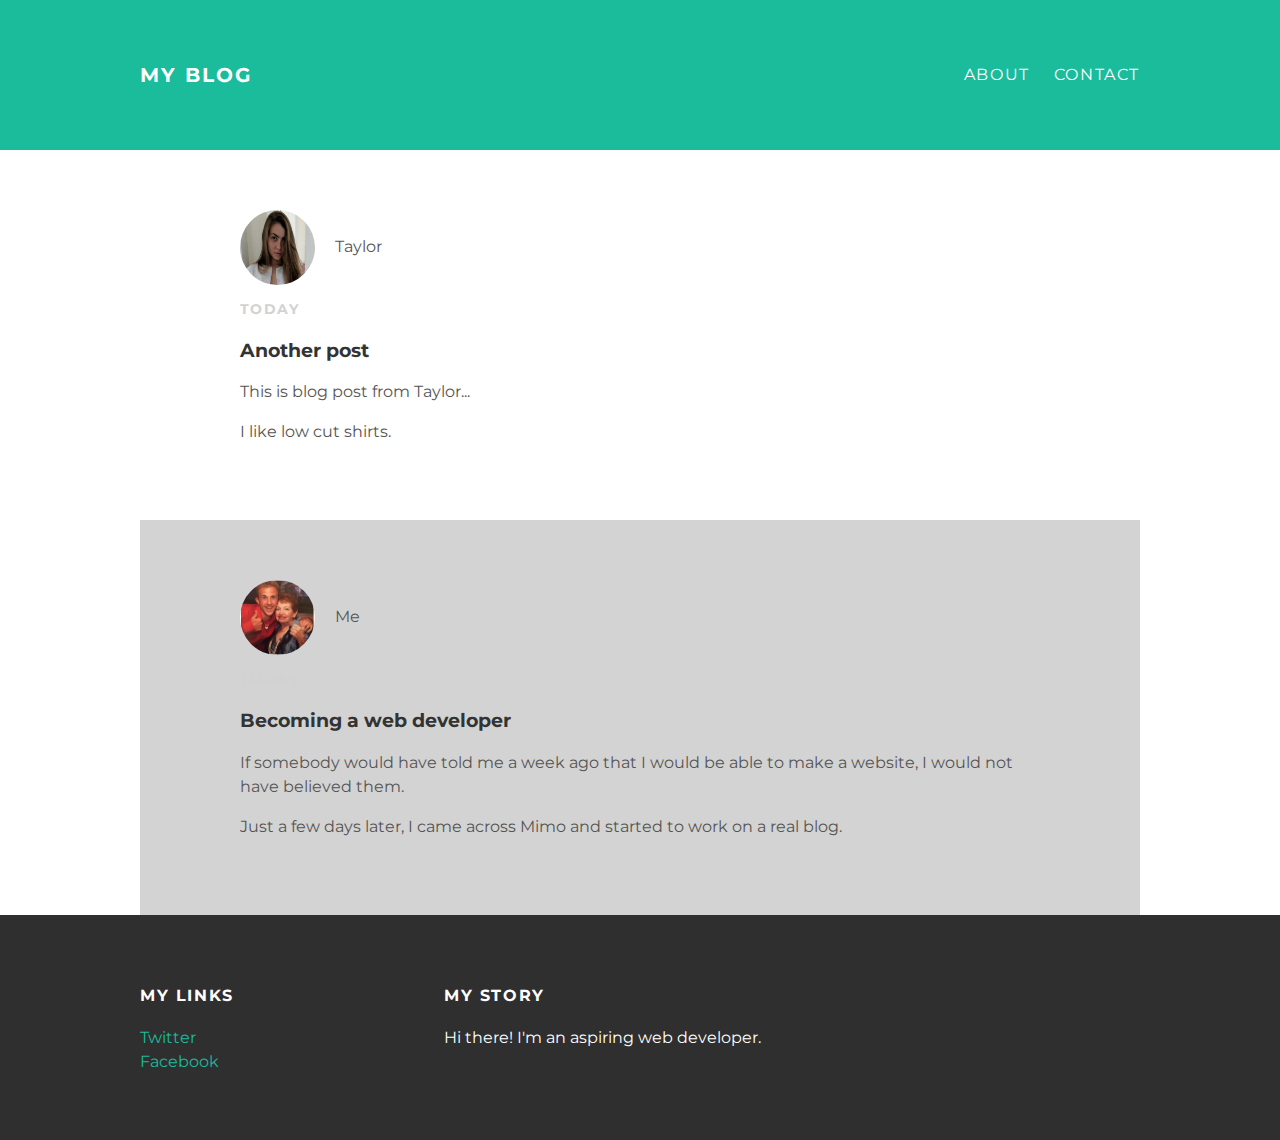
<file: index.html>
<!DOCTYPE html>
<html>
  <head>
    <title>My blog</title>
    <link rel="stylesheet" type="text/css" href="style.css">
  </head>
  <body>
    <div id="header">
      <div class="container">
        <a id="header-title" href="index.html">My Blog</a>
        <ul id="header-nav">
          <li><a href="about.html">About</a></li>
          <li><a href="mailto:scapasso91@gmail.com">Contact</a></li>
        </ul>
      </div>
    </div>
    <div id="content">
      <div class="container">
        <div class="post">
          <div class="post-author">
            <img src="images/taylor.png">
            <span>Taylor</span>
          </div>
          <p class="post-date">Today</p>
          <h3 class="post-title">Another post</h3>
          <div class="post-content">
            <p>This is blog post from Taylor...</p>
            <p>I like low cut shirts.</p>
          </div>
        </div>
      </div>
      <div class="container">
        <div class="post">
          <div class="post-author">
            <img src="images/me.png">
            <span>Me</span>
          </div>
          <p class="post-date">Today</p>
          <h3 class="post-title">Becoming a web developer</h3>
          <div class="post-content">
            <p>If somebody would have told me a week ago that I would be able to make a website, I would not have believed them.</p>
            <p>Just a few days later, I came across Mimo and started to work on a real blog.</p>
          </div>
        </div>
      </div>

    </div>
    <div id="footer">
      <div class="container">
        <div class="column">
          <h4>My Links</h4>
          <p>
            <a href="https://twitter.com/actuallyslade">Twitter</a>
            <br>
            <a href="https://www.facebook.com/slade.capasso">Facebook</a>
          </p>
        </div>
        <div class="column">
          <h4>My Story</h4>
          <p>Hi there! I'm an aspiring web developer.</p>
        </div>
      </div>
    </div>
  </body>
</html>
</file>
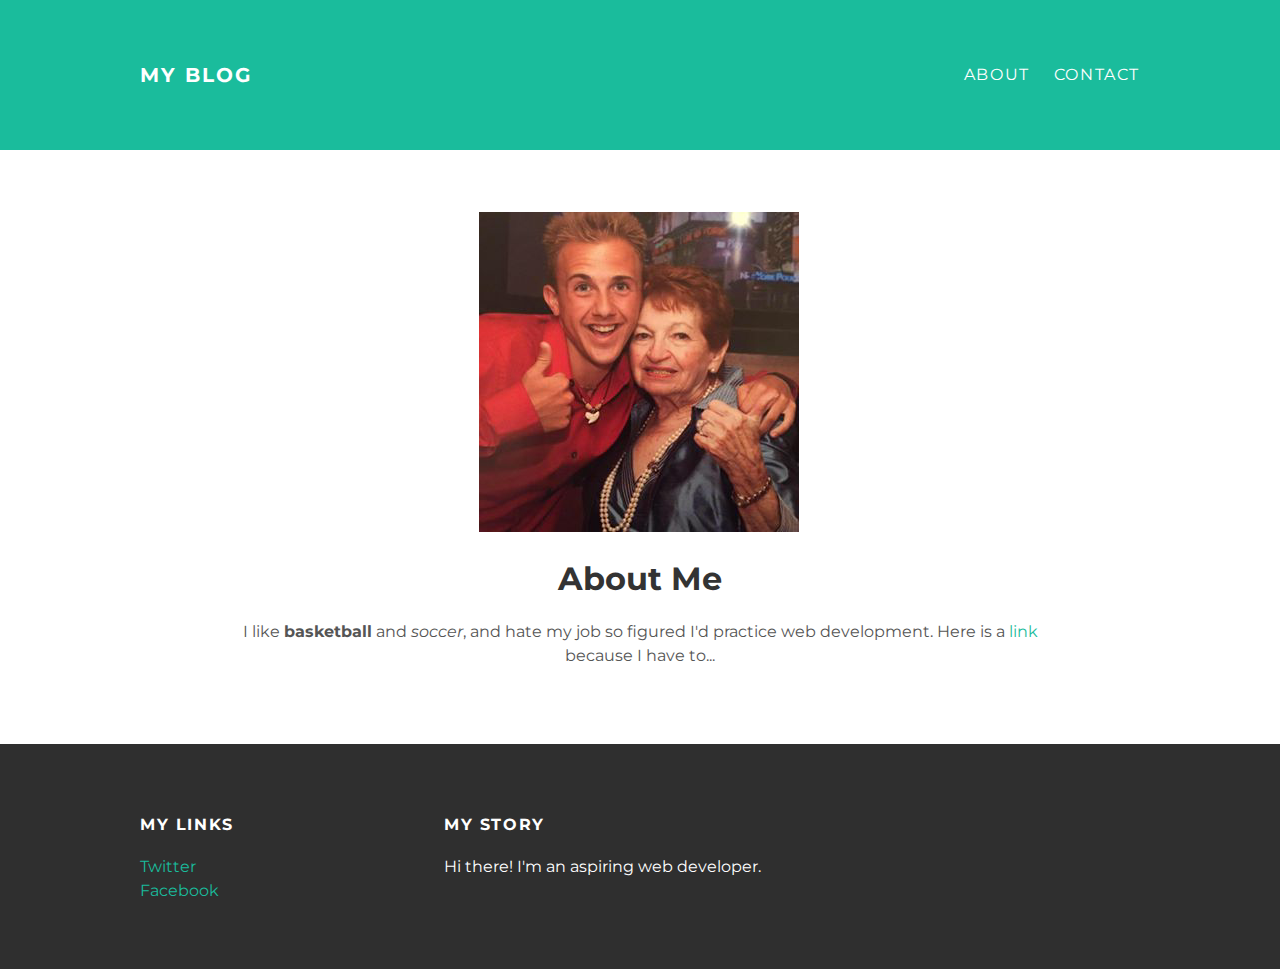
<file: about.html>
<!DOCTYPE html>
<html>
  <head>
    <title>My blog</title>
    <link rel="stylesheet" type="text/css" href="style.css">
  </head>
  <body>
    <div id="header">
      <div class="container">
        <a id="header-title" href="index.html">My Blog</a>
        <ul id="header-nav">
          <li><a href="about.html">About</a></li>
          <li><a href="mailto:scapasso91@gmail.com">Contact</a></li>
        </ul>
      </div>
    </div>
    <div id="content">
      <div class="container">
        <div class="about">
          <div class="about-author">
            <img src="images/me.png">
          </div>
          <h1 class="about-title">About Me</h1>
          <div class="about-content">
            <p>I like <strong>basketball</strong> and <em>soccer</em>, and hate my job so figured I'd practice web development. Here is a <a href="https://www.google.com">link</a> because I have to...</p>
          </div><!--about author-->
        </div><!--about-->
      </div><!--container-->
    </div><!--content-->
    <div id="footer">
      <div class="container">
        <div class="column">
          <h4>My Links</h4>
          <p>
            <a href="https://twitter.com/actuallyslade">Twitter</a>
            <br>
            <a href="https://www.facebook.com/slade.capasso">Facebook</a>
          </p>
        </div>
        <div class="column">
          <h4>My Story</h4>
          <p>Hi there! I'm an aspiring web developer.</p>
        </div>
      </div>
    </div>
  </body>
</html>
</file>
<file: style.css>
@import url(http://fonts.googleapis.com/css?family=Montserrat:400,700);

body {
  color: #555;
  margin: 0;
  font-family: 'Montserrat', sans-serif;
}
h1, h2, h3, h4 {
  color: #333;
}
p {
  line-height: 1.5;
}
a {
  color: #1abc9c;
  text-decoration: none;
}
a:hover{
  color: #F6A623;
}
#header {
  background-color: #1abc9c;
  height: 150px;
  line-height: 150px;
}
#header-title {
  display: block;
  float: left;
  font-size: 20px;
  font-weight: bold;\
}
#header-nav {
  display: block;
  float: right;
  margin-top: 0;
}
#header-nav li {
  display: inline;
  padding-left: 20px;
}
#header a {
  color: white;
  text-decoration: none;
  text-transform: uppercase;
  letter-spacing: 0.1em;
}
#header a:hover {
  color: #222;
}
#footer {
  background-color: #2f2f2f;
  padding: 50px 0;
}
#footer h4 {
  color: white;
  text-transform: uppercase;
  letter-spacing: 0.1em;
}
#footer p {
  color: white;
}
.container {
  max-width: 1000px;
  margin: 0 auto;
}
.container:nth-child(even) {
    background-color: lightgray;
}
.column {
  min-width: 300px;
  display: inline-block;
  vertical-align: top;
}
.post {
  max-width: 800px;
  margin: 0 auto;
  padding: 60px 0;
}
.post-author img {
  width: 75px;
  height: 75px;
  vertical-align: middle;
  border-radius: 50%;
}
.post-author span {
  margin-left: 16px;
}
.post-date {
  color: #D2D2D2;
  font-size: 14px;
  font-weight: bold;
  text-transform: uppercase;
  letter-spacing: 0.1em;
}
.post, .about {
  max-width: 800px;
  margin: 0 auto;
  padding: 60px 0;
}

.about {
  text-align: center;
}
</file>
